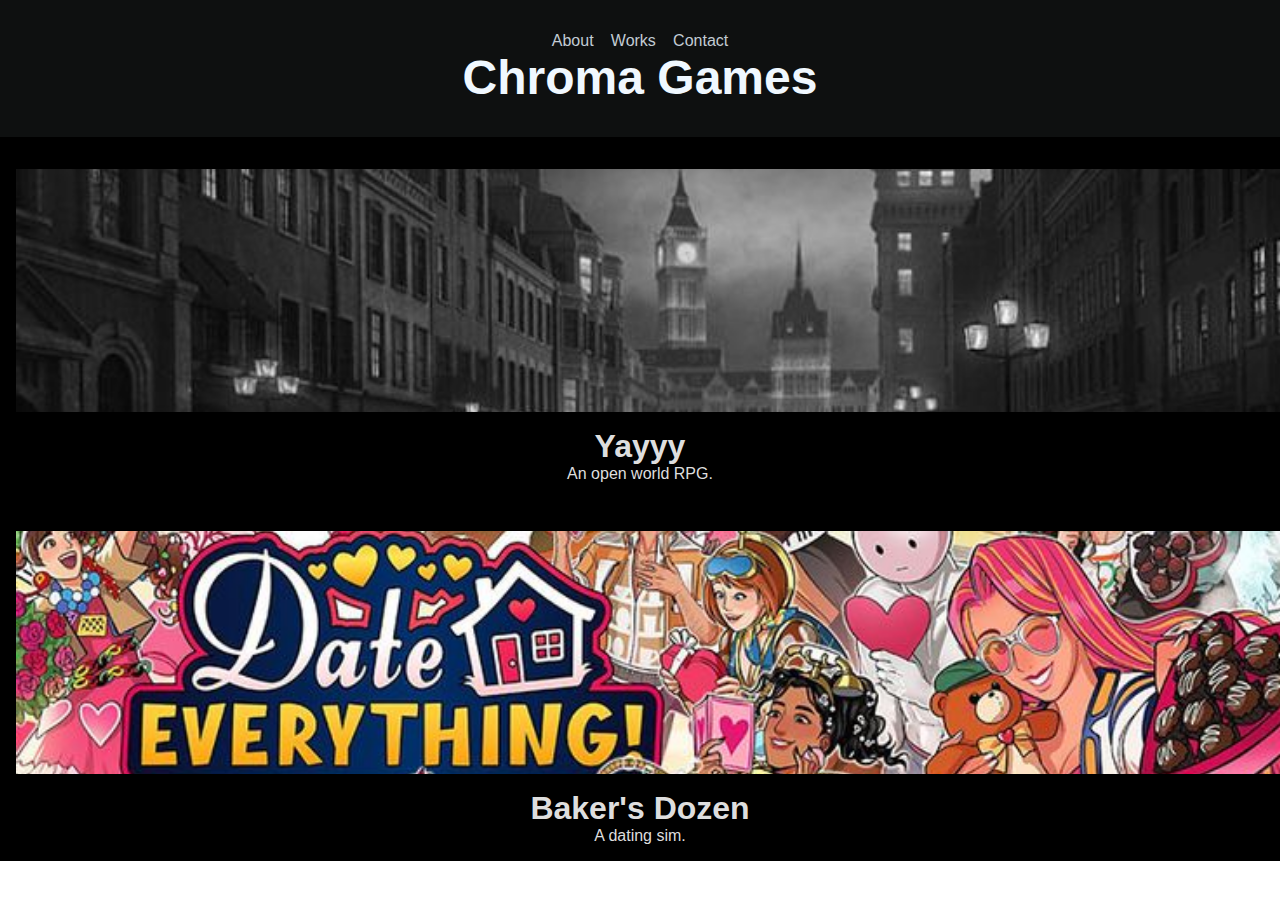
<file: index.html>
<!DOCTYPE html>
<html lang="en">

<head>
    <meta charset="UTF-8">
    <meta name="viewport" content="width=device-width, initial-scale=1.0">
    <link rel="stylesheet" href="css/style.css">
    <title>Game Dev Stuff</title>
</head>

<body>
    <header>
        <nav>
            <a href="#about-section">About</a>
            <a href="#portfolio-section">Works</a>
            <a href="#contact-section">Contact</a>
        </nav>
        <h1>Chroma Games</h1>
    </header>

    <main>
        <section class="project-section">
            <div class="project-item">
                <div class="image-container">
                    <a href="openworld.html"><img src="images/moundire.jpg" alt=""></a>
                </div>
                <h3>Yayyy</h3>
                <p>An open world RPG.</p>
            </div>
            <div class="project-item">
                <div class="image-container">
                    <a href="visualnovel.html"><img src="images/bakersdozen.jpg" alt=""></a>
                </div>
                <h3>Baker's Dozen</h3>
                <p>A dating sim.</p>
            </div>
        </section>
    </main>
</body>

</html>
</file>
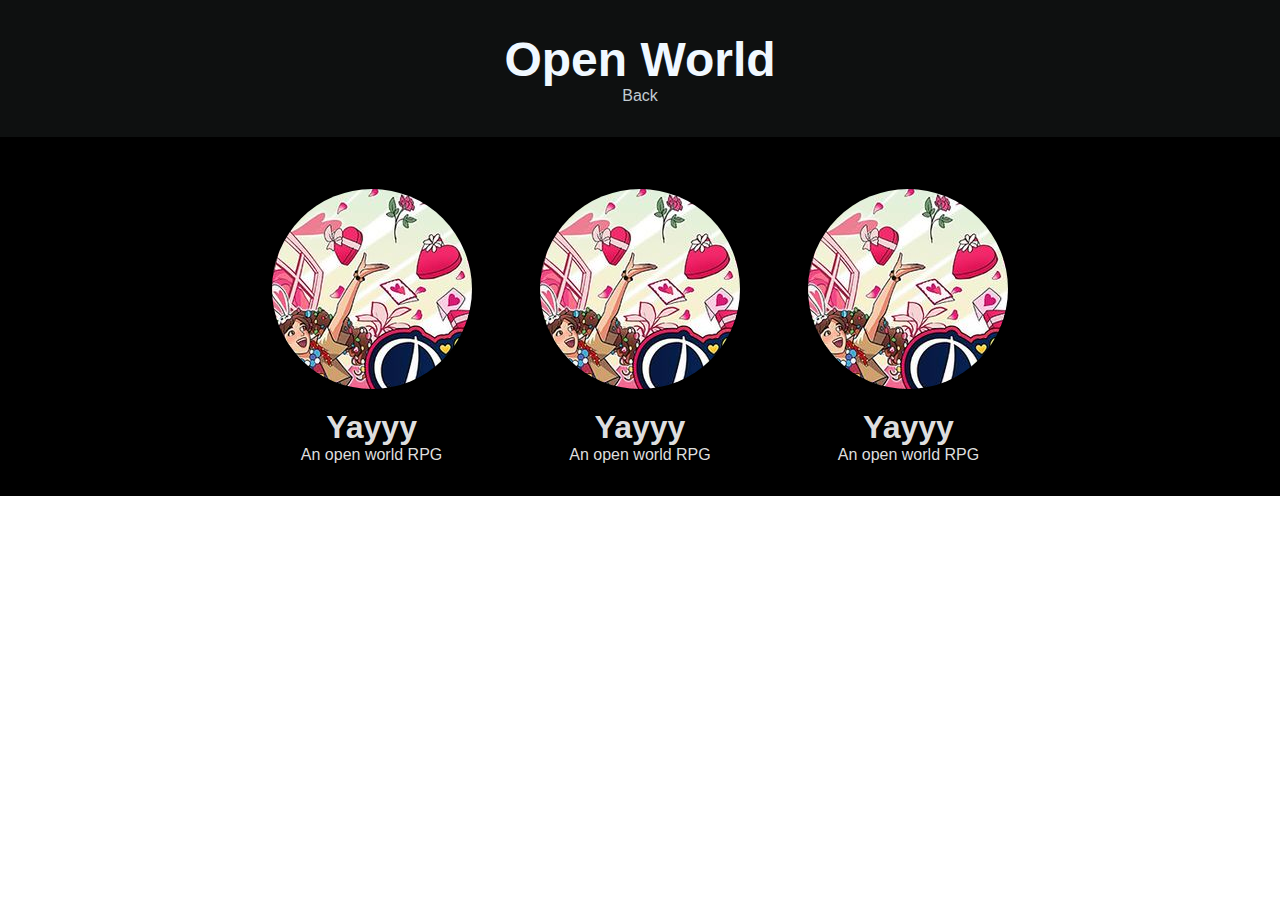
<file: openworld.html>
<!DOCTYPE html>
<html lang="en">

<head>
    <meta charset="UTF-8">
    <meta name="viewport" content="width=device-width, initial-scale=1.0">
    <title>Sectors</title>
    <link rel="stylesheet" href="css/style.css">
</head>

<body>
    <header>
        <h1>Open World</h1>
        <nav>
            <a href="index.html">Back</a>
        </nav>
    </header>

    <main>
        <section class="circle-section">
            <div class="circle-item">
                <div class="circle-image-container">
                    <a href="openworld.html"><img src="images/bakersdozen.jpg" alt=""></a>
                </div>
                <h3>Yayyy</h3>
                <p>An open world RPG</p>
            </div>
                        <div class="circle-item">
                <div class="circle-image-container">
                    <a href="openworld.html"><img src="images/bakersdozen.jpg" alt=""></a>
                </div>
                <h3>Yayyy</h3>
                <p>An open world RPG</p>
            </div>            <div class="circle-item">
                <div class="circle-image-container">
                    <a href="openworld.html"><img src="images/bakersdozen.jpg" alt=""></a>
                </div>
                <h3>Yayyy</h3>
                <p>An open world RPG</p>
            </div>
        </section>
</body>

</html>
</file>
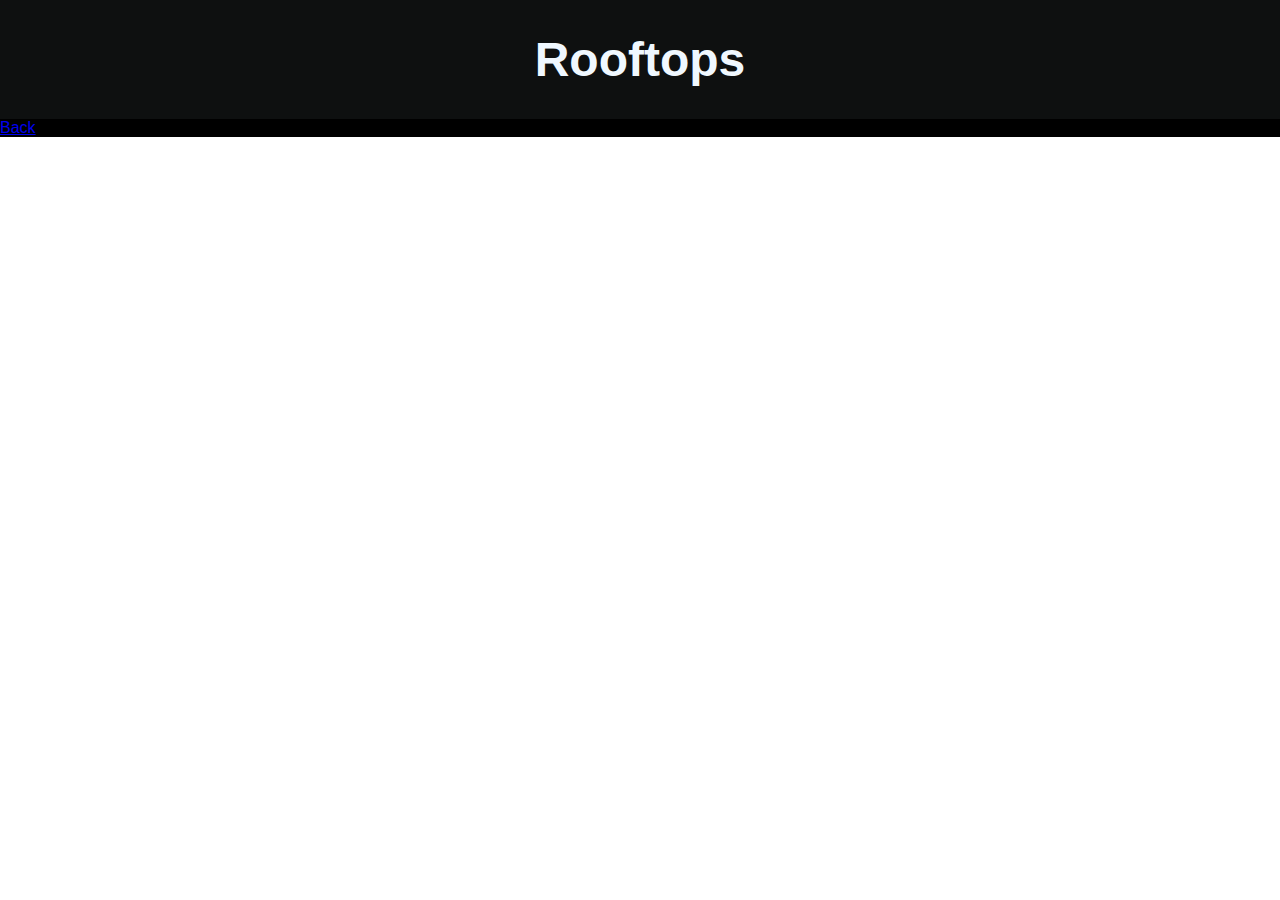
<file: rooftops.html>
<!DOCTYPE html>
<html lang="en">

<head>
    <meta charset="UTF-8">
    <meta name="viewport" content="width=device-width, initial-scale=1.0">
    <title>Rooftops</title>
    <link rel="stylesheet" href="css/style.css">
</head>

<body>
    <header>
        <h1>Rooftops</h1>
    </header>

    <main>
        <a href="index.html">Back</a>
    </main>
</body>

</html>
</file>
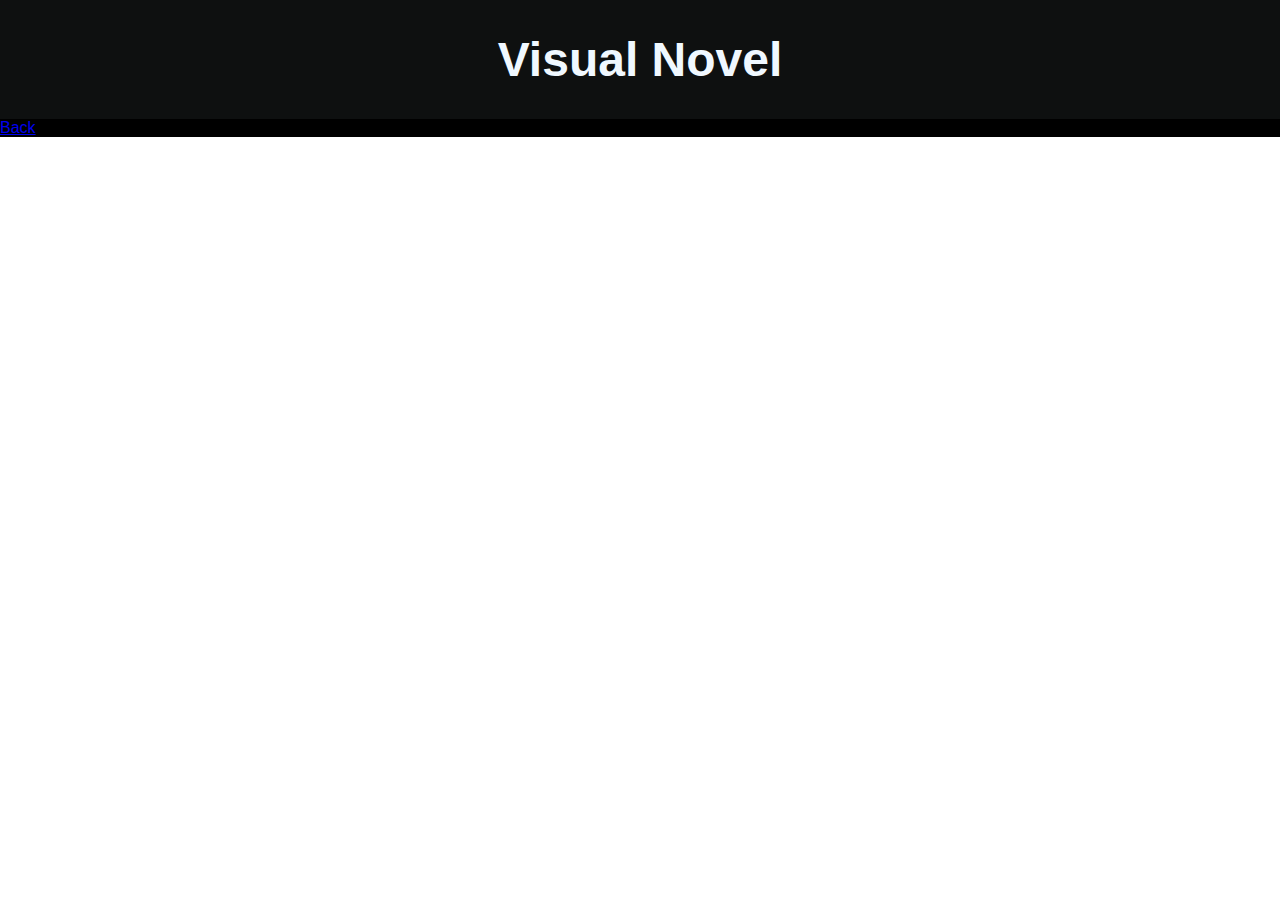
<file: visualnovel.html>
<!DOCTYPE html>
<html lang="en">

<head>
    <meta charset="UTF-8">
    <meta name="viewport" content="width=device-width, initial-scale=1.0">
    <title>Baker's Dozen</title>
    <link rel="stylesheet" href="css/style.css">
</head>

<body>
    <header>
        <h1>Visual Novel</h1>
    </header>

    <main>
        <a href="index.html">Back</a>
    </main>
</body>

</html>
</file>
<file: css/style.css>
* {
    margin: 0;
    padding: 0;
}

body {
    font-family: 'Franklin Gothic Medium', 'Arial Narrow', Arial, sans-serif;
}


header {
    background-color: rgb(14, 16, 16);
    text-align: center;
    padding: 2rem;
    color: aliceblue;
}

header h1 {
    font-size: 3rem;
}

nav a {
    text-decoration: none;
    color: rgb(194, 204, 212);
    padding: 0.4rem;
}

main {
    width: 100vw;
    background-color: rgb(0, 0, 0);
    object-fit: cover;
}

.project-section {
    text-align: center;
}

.project-item {
    padding: 1rem 0 1rem 0;
    display: block;
    margin: 0, 0, 0, 0;
}

.project-item h3,
p {
    color: rgb(222, 222, 222);
}

.project-item h3 {
    font-size: 2rem;
}


.image-container {
    overflow: hidden;
}

.image-container img {

    width: 100vw;
    /* Image width will be 100% of the viewport width */
    height: 19vw;
    /* Image height will be 100% of the viewport height */
    object-fit: cover;
    /* Ensures image covers the entire area while maintaining aspect ratio and cropping excess */
    display: block;
    /* Helps remove excess space left by inline elements */
    transition: all 0.5s;
    padding: 1rem;
    box-shadow: 3rem 3rem 5px lightblue;

}

.project-item img:hover {
    background-size: 110%;
    scale: 110%;
    background-color: rgb(0, 0, 0);
    background-blend-mode: overlay;
}

.circle-section {
    text-align: center;

}

.circle-item {
    padding: 1rem 0 1rem 0;
    display: inline-block;
    padding: 2rem;
    margin: 0, 0, 0, 0;
}

.circle-item h3,
p {
    color: rgb(222, 222, 222);
}

.circle-item h3 {
    font-size: 2rem;
}

.circle-image-container {
    width: 200px;
    height: 200px;
    border-radius: 120px;
    margin: 20px auto;
    transition: all 0.5s;
    overflow: hidden;
}

.circle-image-container:hover {
    background-size: 110%;
    scale: 110%;
    background-color: rgb(0, 0, 0);
    background-blend-mode: overlay;
}

.circle-image-container img {
    transition: all 0.5s;
}
</file>
